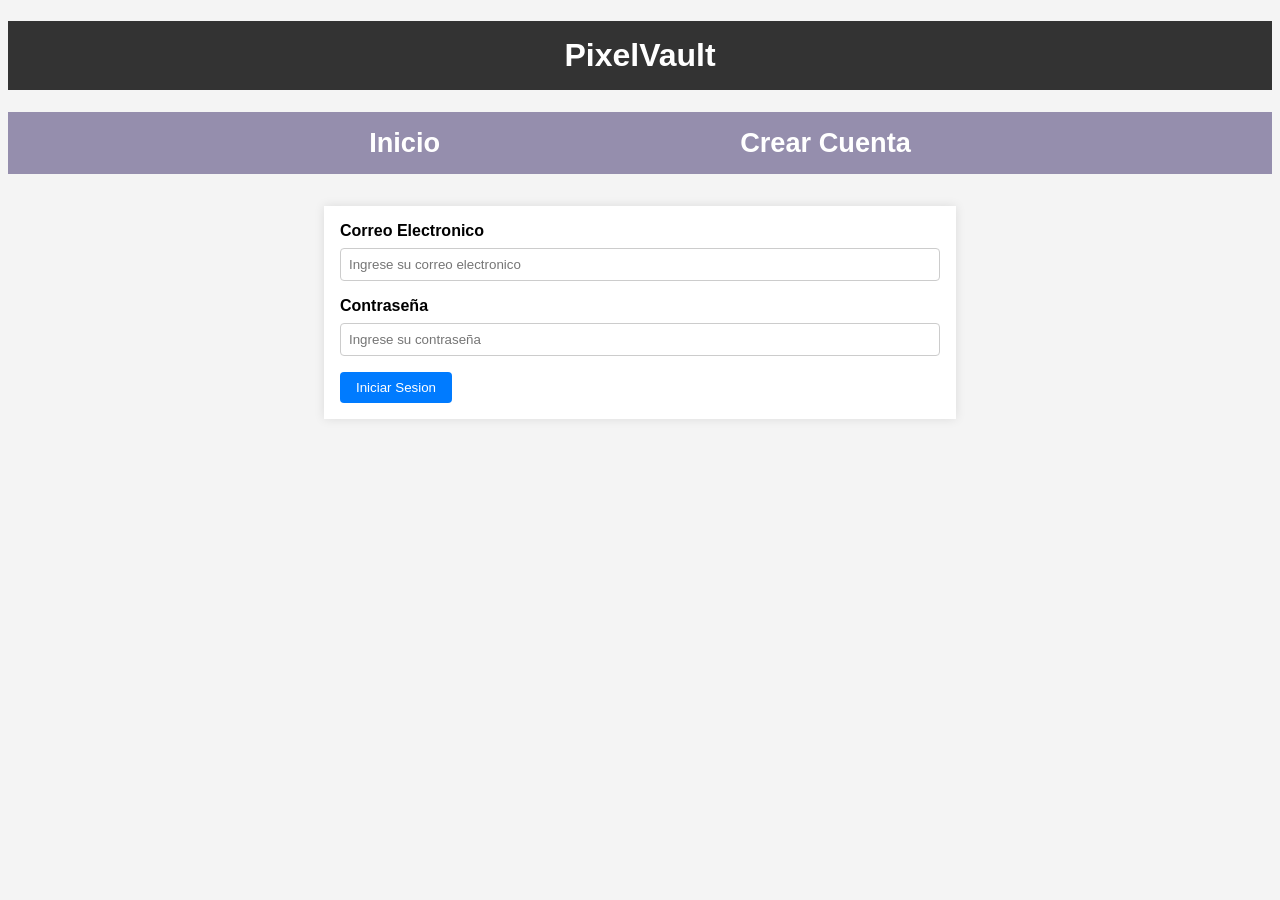
<file: index.html>
<!DOCTYPE html>
<html lang="es">
<head>
    <meta charset="UTF-8">
    <meta name="viewport" content="width=device-width, initial-scale=1.0">
    <link rel="stylesheet" href="index.css">
    <title>Productos de Periféricos</title>
</head>
<body>
    <header>
        <h1 class="Titulo-Inicio">PixelVault</h1>
    </header>
    <main> 
        <div class="Cambiar_Paginas">   
            <a href="Productos.html">Inicio</a>
            <a href="Crear_Cuenta.html">Crear Cuenta</a>
        </div>
        <div class="Iniciar_Sesion">
            <div>
                <label for="correo">Correo Electronico</label>
                <input type="email" id="correo" placeholder="Ingrese su correo electronico ">
            </div>  

            <div>
                <label for="contraseña">Contraseña</label>
                <input type="password" id="contraseña" placeholder="Ingrese su contraseña">
           </div>

           <input type="submit" value="Iniciar Sesion">
        </div>
        
    </main>

</body>
</html>
</file>
<file: index.css>
body {
    font-family: Arial, sans-serif;
    background-color: #f4f4f4;
}

.Titulo-Inicio {
    background-color: #333;
    color: #fff;
    padding: 1rem;
    text-align: center;
}

.Iniciar_Sesion {
    max-width: 600px;
    margin: 2rem auto;
    padding: 1rem;
    background-color: #fff;
    box-shadow: 0 0 10px rgba(0, 0, 0, 0.1);
}

div {
    margin-bottom: 1rem;
}

label {
    display: block;
    margin-bottom: 0.5rem;
    font-weight: bold;
}

input[type="email"],
input[type="password"],
input[type="text"]{
    width: 100%;
    padding: 0.5rem;
    border: 1px solid #ccc;
    border-radius: 4px;
    box-sizing: border-box;
}
.Cambiar_Paginas{
     background-color: #958ead;
     display: flex;
     gap: 300px;
     padding: 15px 0;
     justify-content: center;
}
main div a{ 
   color: #fff;
   text-decoration: none;
   font-size: 1.7rem;
   font-weight: bold; /*distancia vertical de las letras*/
}
.Cambiar_Paginas a:hover{
    color: #47a58f;
}

input[type="submit"] {
    background-color: #007bff;
    color: #fff;
    padding: 0.5rem 1rem;
    border: none;
    border-radius: 4px;
    cursor: pointer;
}

input[type="submit"]:hover {
    background-color: #0056b3;
}
.Formulario {
    position: relative;
    z-index: 1;
    width: 100%;
    max-width: 600px;
    margin: 2rem auto;
    padding: 1.5rem;
    background-color: #fff;
    box-shadow: 0 0 10px rgba(0, 0, 0, 0.3);
    border-radius: 8px;
}
.Contenedor_Crear_Cuenta{
    width: 100%;
    margin: 0;
    padding: 1rem 2rem;
    font-size: 1.1rem;
    background-color: #950b93;
    box-shadow: 0 0 10px rgba(0, 0, 0, 0.1);
    box-sizing: border-box;
}

.Contenedor_Formulario_Video{
    position: relative;
    width: 100%;
    min-height: calc(100vh - 60px); /* Ajusta según el tamaño de tu encabezado y otros elementos */
    display: flex;
    justify-content: center;
    align-items: center;
    overflow: hidden;
}
.Titulo-Crear-Cuenta{
    text-align: center;
    color: #333;
}
.Contenedor_Formulario_Video .video-fondo{ 
    position: absolute;
    top: 0;
    left: 0;
    width: 100%;
    height: 100%;
    object-fit: cover;
    z-index: -1; /* Asegura que el video esté detrás del formulario */
    filter: brightness(60%); /* Opcional: oscurece el video para mejorar la legibilidad del formulario */
}
.Body_Crear_Cuenta{
   font-family: Arial, sans-serif;
   background-color: #f4f4f4;
   margin: 0;
   padding: 0;
}
</file>
